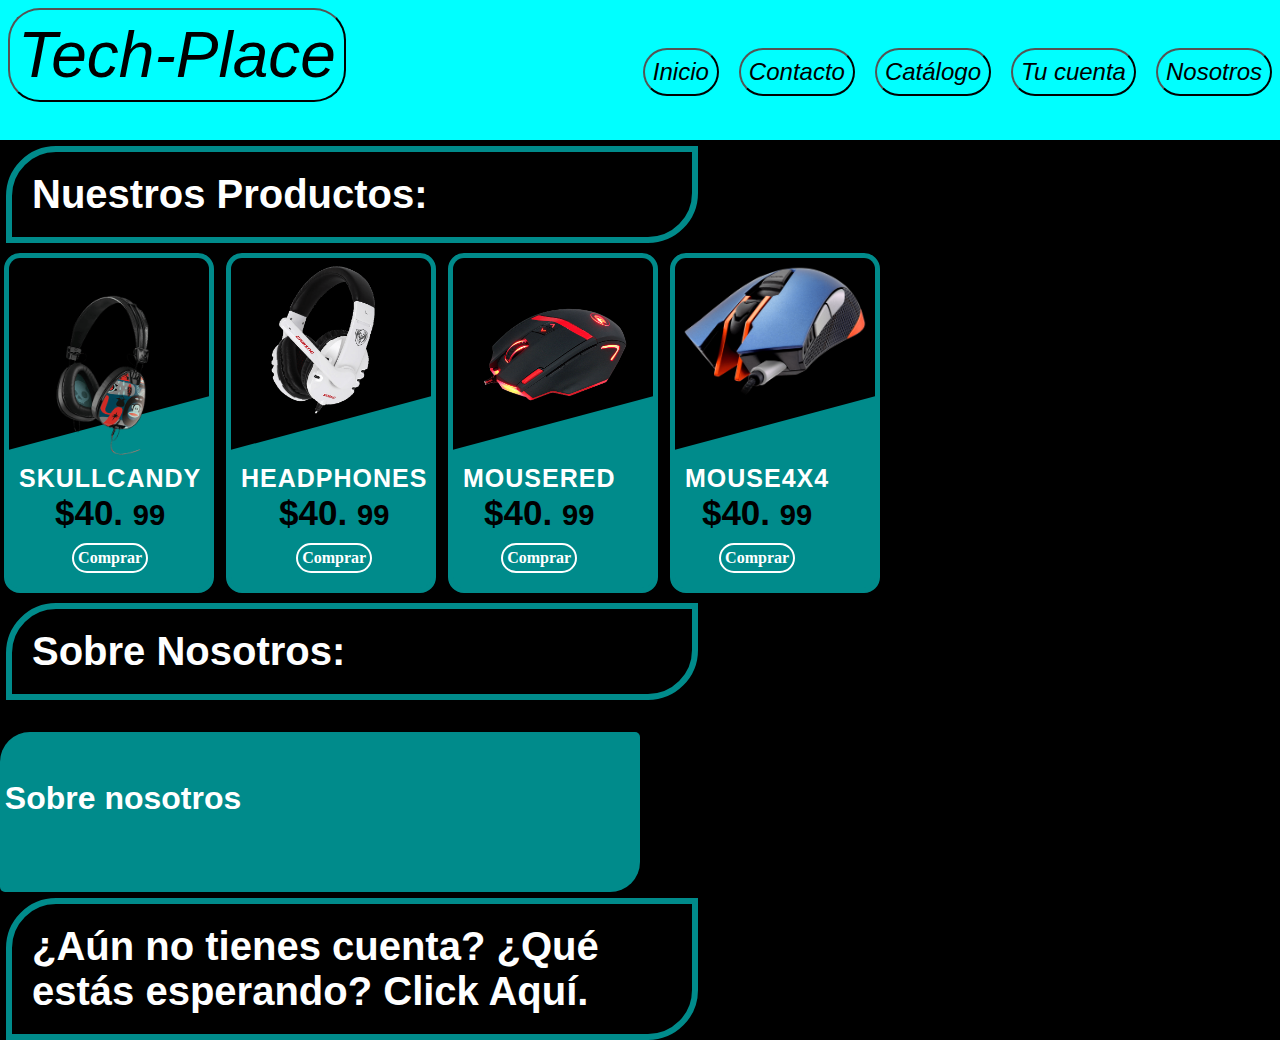
<file: root/index.html>
<!DOCTYPE html>
<html lang="en">
<head>
        <meta charset="UTF-8">
        <meta http-equiv="X-UA-Compatible" content="IE=edge">
        <meta name="viewport" content="width=device-width, initial-scale=1.0">
        <title>Document</title>
        <link rel="stylesheet" href="estilos/style.css">
</head>
<body>
        <header>
                <div class="container">
                        <button>Tech-Place</button>
                        <nav>
                                <ul>
                                        <li><button><a href="index.html">Inicio</a></button></li>
                                        <li><button><a href="contacto.html">Contacto</a></button></li>
                                        <li><button><a href="catalogo.html">Catálogo</a></button></li>
                                        <li><button><a href="cuenta.html">Tu cuenta</a></button></li>
                                        <li><button><a href="aboutus.html">Nosotros</a></button></li>
                                </ul>
                        </nav>
                </div>
        </header>

        <section class="sect">Nuestros Productos:</section>
<!--------------------------------------------------------------------------------------------->
        <div class="card">
                <div class="imgbox">
                        <img src="multimedia/HEADPHONES-SKULLCANDY-min.png" alt="Audifonos">
                </div>

                <div class="contentbox">
                        <h3>SKULLCANDY</h3>
                        <h2 class="price">$40. <small>99</small> </h2>
                        <a href="#" class="comprar">Comprar</a>
                </div>
        </div>
<!--------------------------------------------------------------------------------------------->
        <div class="card">
                <div class="imgbox">
                        <img src="multimedia/HEADPHONES-MIC-min.png" alt="Audifonos">
                </div>
                <div class="contentbox">
                        <h3>HeadPhones</h3>
                        <h2 class="price">$40. <small>99</small> </h2>
                        <a href="#" class="comprar">Comprar</a>
                </div>
        </div>

<!--------------------------------------------------------------------------------------------->
        <div class="card">
                <div class="imgbox">
                        <img src="multimedia/MOUSE-REDLIGHT-min.png" alt="Audifonos">
                </div>
                <div class="contentbox">
                        <h3>MouseRed</h3>
                        <h2 class="price">$40. <small>99</small> </h2>
                        <a href="#" class="comprar">Comprar</a>
                </div>
        </div>
<!--------------------------------------------------------------------------------------------->
        <div class="card">
                <div class="imgbox">
                        <img src="multimedia/MOUSE-4X4-min.png" alt="Audifonos">
                </div>
                <div class="contentbox">
                        <h3>Mouse4X4</h3>
                        <h2 class="price">$40. <small>99</small> </h2>
                        <a href="#" class="comprar">Comprar</a>
                </div>
        </div>
<!----------------------------------------------------------------------------------------------------------------------------------------------------------------------------------------------->
        <section class="sect">Sobre Nosotros:</section>
                <section>
                        <p class="text2"> Somos una empresa distribuidora de los mejores productos tecnológicos, todo lo que necesitas lo podrás conseguir en Tech
                        Place. </p>
                        <section class="abt__ind">
                                <p>Sobre nosotros</p>
                        </section>
                </section>
        
        <section class="sect"><a href="cuenta.html">¿Aún no tienes cuenta? ¿Qué estás esperando? Click Aquí.</a></section>
</body>
</html>
</file>
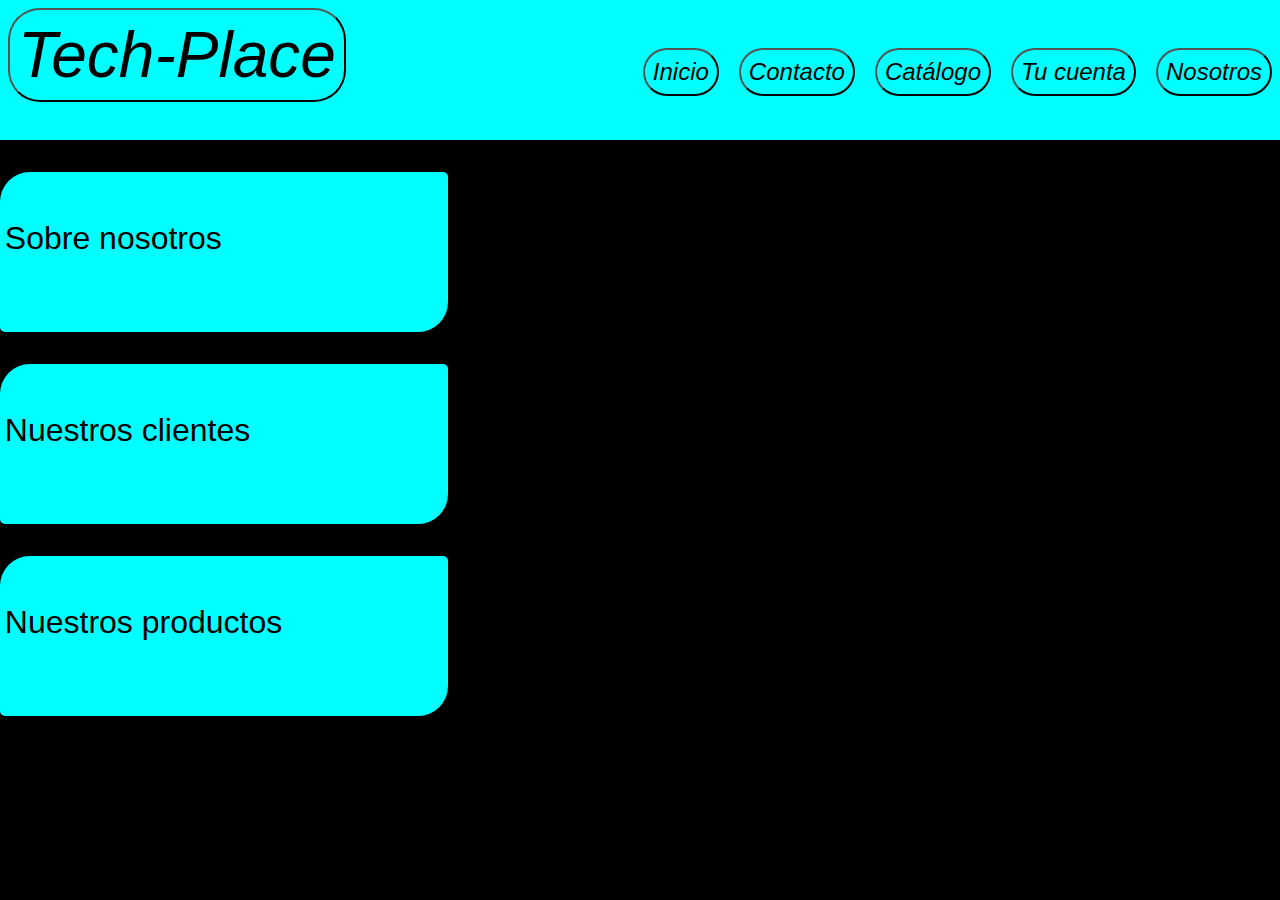
<file: root/aboutus.html>
<!DOCTYPE html>
<html lang="en">

<head>
        <meta charset="UTF-8">
        <meta http-equiv="X-UA-Compatible" content="IE=edge">
        <meta name="viewport" content="width=device-width, initial-scale=1.0">
        <title>Document</title>
        <link rel="stylesheet" href="estilos/style.css">
</head>

<body>
        <header>
                <div class="container">
                        <button>Tech-Place</button>
                        <nav>
                                <ul>
                                        <li><button><a href="index.html">Inicio</a></button></li>
                                        <li><button><a href="contacto.html">Contacto</a></button></li>
                                        <li><button><a href="catalogo.html">Catálogo</a></button></li>
                                        <li><button><a href="cuenta.html">Tu cuenta</a></button></li>
                                        <li><button><a href="aboutus.html">Nosotros</a></button></li>
                                </ul>
                        </nav>
                </div>
        </header>

        <section>
                <p class="text2"> Somos una empresa distribuidora de los mejores productos tecnológicos, todo lo que necesitas lo podrás conseguir en Tech Place. </p>
                <section class="abt">
                        <p>Sobre nosotros</p>
                </section>
        </section>

        <section>
                <p class="text2"> Nuestros clientes alrededor del país pueden confirmar la calidad de nuestros productos, servicio y lo increíble d enuestros precios  </p>
                <section class="abt">
                        <p>Nuestros clientes</p>
                </section>
        </section>

        <section>
                <p class="text2"> Estamos 100% comprometidos con la máxima calidad en nuestros productos, y a tener lo mejor en innovación tecnológica.</p>
                <section class="abt">
                        <p>Nuestros productos</p>
                </section>
        </section>

</body>


</html>
</file>
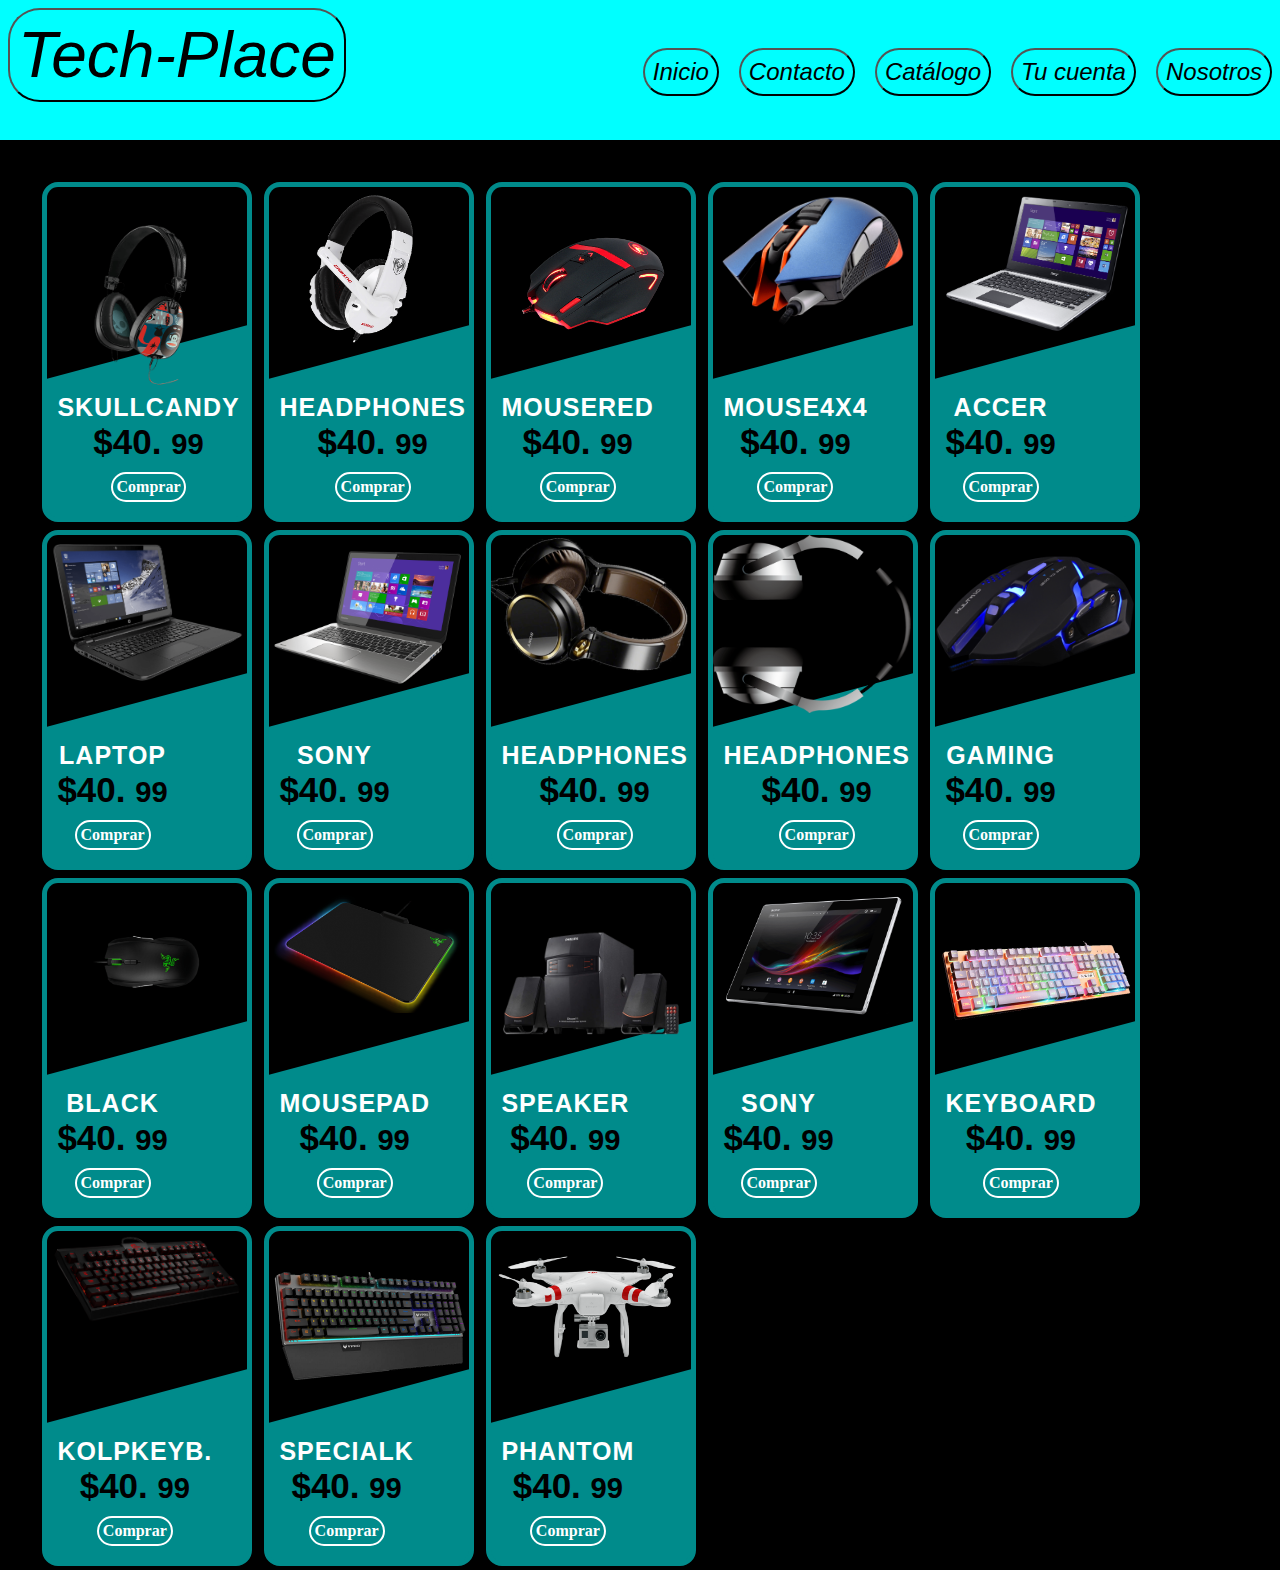
<file: root/catalogo.html>
<!DOCTYPE html>
<html lang="en">

<head>
        <meta charset="UTF-8">
        <meta http-equiv="X-UA-Compatible" content="IE=edge">
        <meta name="viewport" content="width=device-width, initial-scale=1.0">
        <title>Document</title>
        <link rel="stylesheet" href="estilos/style.css">
</head>

<body>
        <header>
                <div class="container">
                        <button>Tech-Place</button>
                        <nav>
                                <ul>
                                        <li><button><a href="index.html">Inicio</a></button></li>
                                        <li><button><a href="contacto.html">Contacto</a></button></li>
                                        <li><button><a href="catalogo.html">Catálogo</a></button></li>
                                        <li><button><a href="cuenta.html">Tu cuenta</a></button></li>
                                        <li><button><a href="aboutus.html">Nosotros</a></button></li>
                                </ul>
                        </nav>
                </div>
        </header>
<!---------------------------------------------------------------------------------->
        <div class="flex">
<!---------------------------------------------------------------------------------->
                <div class="card">

                        <div class="imgbox">
                                <img src="multimedia/HEADPHONES-SKULLCANDY-min.png" alt="Audifonos">
                        </div>

                        <div class="contentbox">
                                <h3>SKULLCANDY</h3>
                                <h2 class="price">$40. <small>99</small> </h2>
                                <a href="#" class="comprar">Comprar</a>
                        </div>

                </div>
<!---------------------------------------------------------------------------------->
                <div class="card">

                        <div class="imgbox">
                                <img src="multimedia/HEADPHONES-MIC-min.png" alt="Audifonos">
                        </div>

                        <div class="contentbox">
                                <h3>HeadPhones</h3>
                                <h2 class="price">$40. <small>99</small> </h2>
                                <a href="#" class="comprar">Comprar</a>
                        </div>

                </div>
<!---------------------------------------------------------------------------------->
                <div class="card">

                        <div class="imgbox">
                                <img src="multimedia/MOUSE-REDLIGHT-min.png" alt="Audifonos">
                        </div>

                        <div class="contentbox">
                                <h3>MouseRed</h3>
                                <h2 class="price">$40. <small>99</small> </h2>
                                <a href="#" class="comprar">Comprar</a>
                        </div>

                </div>
<!---------------------------------------------------------------------------------->
                <div class="card">

                        <div class="imgbox">
                                <img src="multimedia/MOUSE-4X4-min.png" alt="Audifonos">
                        </div>

                        <div class="contentbox">
                                <h3>Mouse4X4</h3>
                                <h2 class="price">$40. <small>99</small> </h2>
                                <a href="#" class="comprar">Comprar</a>
                        </div>

                </div>
<!---------------------------------------------------------------------------------->
                <div class="card">

                        <div class="imgbox">
                                <img src="multimedia/LAPTOP-ACCER-min.png" alt="Audifonos">
                        </div>

                        <div class="contentbox">
                                <h3>Accer</h3>
                                <h2 class="price">$40. <small>99</small> </h2>
                                <a href="#" class="comprar">Comprar</a>
                        </div>

                </div>
<!---------------------------------------------------------------------------------->
                <div class="card">

                        <div class="imgbox">
                                <img src="multimedia/LAPTOP-HP-min.png" alt="Audifonos">
                        </div>

                        <div class="contentbox">
                                <h3>Laptop</h3>
                                <h2 class="price">$40. <small>99</small> </h2>
                                <a href="#" class="comprar">Comprar</a>
                        </div>

                </div>
<!---------------------------------------------------------------------------------->
                <div class="card">

                        <div class="imgbox">
                                <img src="multimedia/LAPTOP-SONYUR-min.png" alt="Audifonos">
                        </div>

                        <div class="contentbox">
                                <h3>Sony</h3>
                                <h2 class="price">$40. <small>99</small> </h2>
                                <a href="#" class="comprar">Comprar</a>
                        </div>

                </div>
<!---------------------------------------------------------------------------------->
                <div class="card">

                        <div class="imgbox">
                                <img src="multimedia/HEADPHONES-BROWN-min.png" alt="Audifonos">
                        </div>

                        <div class="contentbox">
                                <h3>HeadPhones</h3>
                                <h2 class="price">$40. <small>99</small> </h2>
                                <a href="#" class="comprar">Comprar</a>
                        </div>

                </div>
<!---------------------------------------------------------------------------------->
                <div class="card">
                
                        <div class="imgbox">
                                <img src="multimedia/HEADPHONES-min.png" alt="Audifonos">
                        </div>
                
                        <div class="contentbox">
                                <h3>HeadPhones</h3>
                                <h2 class="price">$40. <small>99</small> </h2>
                                <a href="#" class="comprar">Comprar</a>
                        </div>
                
                </div>
<!---------------------------------------------------------------------------------->
                <div class="card">

                        <div class="imgbox">
                                <img src="multimedia/MOUSE-GAMING-min.png" alt="Audifonos">
                        </div>

                        <div class="contentbox">
                                <h3>Gaming</h3>
                                <h2 class="price">$40. <small>99</small> </h2>
                                <a href="#" class="comprar">Comprar</a>
                        </div>

                </div>
<!---------------------------------------------------------------------------------->
                <div class="card">

                        <div class="imgbox">
                                <img src="multimedia/MOUSE-BLACK-min.png" alt="Audifonos">
                        </div>

                        <div class="contentbox">
                                <h3>Black</h3>
                                <h2 class="price">$40. <small>99</small> </h2>
                                <a href="#" class="comprar">Comprar</a>
                        </div>

                </div>
<!---------------------------------------------------------------------------------->
                <div class="card">

                        <div class="imgbox">
                                <img src="multimedia/MOUSEPAD-min.png" alt="Audifonos">
                        </div>

                        <div class="contentbox">
                                <h3>MousePad</h3>
                                <h2 class="price">$40. <small>99</small> </h2>
                                <a href="#" class="comprar">Comprar</a>
                        </div>

                </div>
<!---------------------------------------------------------------------------------->
                <div class="card">

                        <div class="imgbox">
                                <img src="multimedia/SPEAKERS-min.png" alt="Audifonos">
                        </div>

                        <div class="contentbox">
                                <h3>Speaker</h3>
                                <h2 class="price">$40. <small>99</small> </h2>
                                <a href="#" class="comprar">Comprar</a>
                        </div>

                </div>
<!---------------------------------------------------------------------------------->
                <div class="card">

                        <div class="imgbox">
                                <img src="multimedia/TABLET-SONY-XINDE-min.png" alt="Audifonos">
                        </div>

                        <div class="contentbox">
                                <h3>Sony</h3>
                                <h2 class="price">$40. <small>99</small> </h2>
                                <a href="#" class="comprar">Comprar</a>
                        </div>

                </div>
<!---------------------------------------------------------------------------------->
                <div class="card">

                        <div class="imgbox">
                                <img src="multimedia/TECLADO-GAMING-LUCES-min.png" alt="Audifonos">
                        </div>

                        <div class="contentbox">
                                <h3>Keyboard</h3>
                                <h2 class="price">$40. <small>99</small> </h2>
                                <a href="#" class="comprar">Comprar</a>
                        </div>

                </div>
<!---------------------------------------------------------------------------------->
                <div class="card">

                        <div class="imgbox">
                                <img src="multimedia/TECLADO-KOLP-min.png" alt="Audifonos">
                        </div>

                        <div class="contentbox">
                                <h3>KolpKeyb.</h3>
                                <h2 class="price">$40. <small>99</small> </h2>
                                <a href="#" class="comprar">Comprar</a>
                        </div>

                </div>
<!---------------------------------------------------------------------------------->
                <div class="card">

                        <div class="imgbox">
                                <img src="multimedia/TECLADO-SPECIAL-min.png" alt="Audifonos">
                        </div>

                        <div class="contentbox">
                                <h3>SpecialK</h3>
                                <h2 class="price">$40. <small>99</small> </h2>
                                <a href="#" class="comprar">Comprar</a>
                        </div>

                </div>
<!---------------------------------------------------------------------------------->
                <div class="card">

                        <div class="imgbox">
                                <img src="multimedia/Phantom-Drone.png" alt="Audifonos">
                        </div>

                        <div class="contentbox">
                                <h3>Phantom</h3>
                                <h2 class="price">$40. <small>99</small> </h2>
                                <a href="#" class="comprar">Comprar</a>
                        </div>

                </div>
<!---------------------------------------------------------------------------------->

        </div>
</body>

</html>
</file>
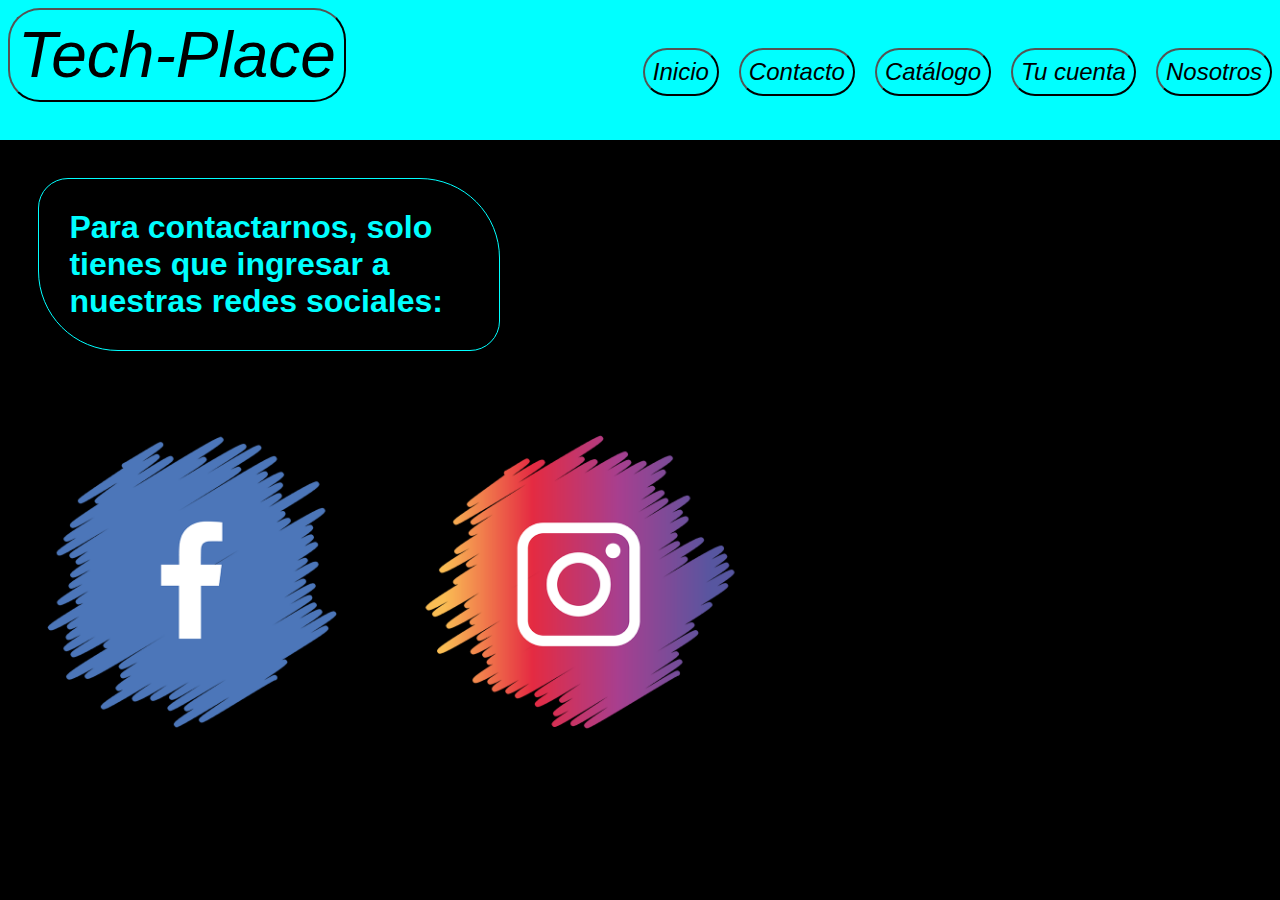
<file: root/contacto.html>
<!DOCTYPE html>
<html lang="en">

<head>
        <meta charset="UTF-8">
        <meta http-equiv="X-UA-Compatible" content="IE=edge">
        <meta name="viewport" content="width=device-width, initial-scale=1.0">
        <title>Document</title>
        <link rel="stylesheet" href="estilos/style.css">
</head>

<body>
        <header>
                <div class="container">
                        <button>Tech-Place</button>
                        <nav>
                                <ul>
                                        <li><button><a href="index.html">Inicio</a></button></li>
                                        <li><button><a href="contacto.html">Contacto</a></button></li>
                                        <li><button><a href="catalogo.html">Catálogo</a></button></li>
                                        <li><button><a href="cuenta.html">Tu cuenta</a></button></li>
                                        <li><button><a href="aboutus.html">Nosotros</a></button></li>
                                </ul>
                        </nav>
                </div>
        </header>

        <section class="text">
                <div>Para contactarnos, solo tienes que ingresar a  nuestras redes sociales:
                </div>
        </section>
        <a href="www.facebook.com"><img src="multimedia/FaceLogo (1).png" alt="Facebook" width="30%"></a>
        <a href="www.instagram.com"> <img src="multimedia/InstaLogo.png" alt="Instagram" width="30%"> </a>



</form>
</body>
</html>
</file>
<file: root/estilos/style.css>
@charset "UTF-8";
body {
  background-color: black;
  margin: 0;
  height: 90vh;
}

@media screen and (min-width: 10px) and (max-width: 760px) {
  body {
    background-color: black;
  }
  body .container {
    width: 100%;
    margin: 0 auto;
  }
  body header {
    background-color: cyan;
  }
  body .sect {
    margin: 6px 6px 6px 6px;
    padding: 0.5em;
    font-size: 2.5rem;
    font-family: Arial, Helvetica, sans-serif;
    font-weight: bold;
    background-color: black;
    color: white;
    border: darkcyan 6px solid;
    border-radius: 50px 0px 50px 0px;
  }
  body button {
    margin: 0.5rem;
    float: left;
    font-size: 4em;
    font-style: italic;
    font-family: "Franklin Gothic Medium", "Arial Narrow", Arial, sans-serif;
    padding: 0.5rem;
    background-color: cyan;
    border-radius: 2rem;
  }
  body nav {
    float: right;
  }
  body nav ul {
    margin: 0;
    padding: 0;
    list-style: none;
    display: -webkit-inline-box;
    display: -ms-inline-flexbox;
    display: inline-flex;
    -ms-flex-wrap: wrap;
        flex-wrap: wrap;
  }
  body nav li button {
    margin: 1px;
    float: left;
    font-size: 0.8rem;
    font-style: italic;
    font-family: "Franklin Gothic Medium", "Arial Narrow", Arial, sans-serif;
    padding: 0.5rem;
    background-color: cyan;
    border-radius: 2rem;
  }
  body nav a {
    color: black;
    text-decoration: none;
  }
  body nav a:hover {
    color: darkcyan;
  }
}

a {
  color: white;
  text-decoration: none;
}

/**********CSS PARA BARRA DE NAVEGACIÓN*********************/
.container {
  width: 100%;
  margin: 0 auto;
}

header {
  background-color: cyan;
}

header::after {
  content: "";
  display: table;
  clear: both;
}

button {
  margin: 0.5rem;
  float: left;
  font-size: 4em;
  font-style: italic;
  font-family: "Franklin Gothic Medium", "Arial Narrow", Arial, sans-serif;
  padding: 0.5rem;
  background-color: cyan;
  border-radius: 2rem;
}

nav {
  float: right;
}

nav ul {
  margin: 1;
  padding: 0;
  list-style: none;
}

nav li {
  display: inline-block;
}

nav li button {
  margin: 2rem 0.5rem 1.5rem 0.5rem;
  float: left;
  font-size: 1.5rem;
  font-style: italic;
  font-family: "Franklin Gothic Medium", "Arial Narrow", Arial, sans-serif;
  padding: 0.5rem;
  background-color: cyan;
  border-radius: 2rem;
}

nav a {
  color: black;
  text-decoration: none;
}

nav a:hover {
  color: darkcyan;
}

/********************CSS CATÁLOGO*****************/
.flex {
  margin-left: 3%;
  margin-right: 3%;
  margin-top: 3%;
  margin-bottom: 3%;
  display: flexbox;
  -ms-flex-pack: distribute;
      justify-content: space-around;
}

.card {
  border: darkcyan 5px solid;
  position: relative;
  display: -webkit-inline-box;
  display: -ms-inline-flexbox;
  display: inline-flex;
  width: 200px;
  height: 330px;
  background-color: darkcyan;
  border-radius: 1rem;
  margin: 4px;
  overflow: hidden;
}

.card::before {
  content: "";
  position: absolute;
  top: -50%;
  width: 100%;
  height: 100%;
  background-color: black;
  -webkit-transform: skewY(345deg);
          transform: skewY(345deg);
  -webkit-transition: 0.5s;
  transition: 0.5s;
}

.card:hover::before {
  top: -60%;
  -webkit-transform: skewY(390deg);
          transform: skewY(390deg);
}

.card::after {
  content: "";
  position: relative;
  top: 85%;
  right: 80%;
  bottom: 0;
  left: 5%;
  font-weight: bold;
  font-size: 2em;
  color: black;
}

.card .imgbox {
  position: absolute;
  width: 100%;
  display: -webkit-box;
  display: -ms-flexbox;
  display: flex;
  -webkit-box-pack: center;
      -ms-flex-pack: center;
          justify-content: center;
  -webkit-box-align: center;
      -ms-flex-align: center;
          align-items: center;
  padding-top: 0;
  z-index: 1;
}

.card .imgbox img {
  max-width: 100%;
  -webkit-transition: 0.5s;
  transition: 0.5s;
}

.card:hover .imgbox img {
  max-width: 70%;
}

.card .contentbox {
  position: relative;
  top: 100px;
  margin: 0;
  padding: 10px;
  display: -webkit-box;
  display: -ms-flexbox;
  display: flex;
  -webkit-box-pack: center;
      -ms-flex-pack: center;
          justify-content: center;
  -webkit-box-align: center;
      -ms-flex-align: center;
          align-items: center;
  -webkit-box-orient: vertical;
  -webkit-box-direction: normal;
      -ms-flex-direction: column;
          flex-direction: column;
  z-index: 1;
}

.card .contentbox h3 {
  font-family: Arial, Helvetica, sans-serif;
  font-size: 25px;
  color: white;
  font-weight: bold;
  text-transform: uppercase;
  letter-spacing: 1px;
  margin: 0;
}

.card .contentbox .price {
  font-family: Arial, Helvetica, sans-serif;
  font-size: 35px;
  color: black;
  font-weight: bold;
  margin: 0;
}

.card .contentbox .comprar {
  color: white;
  text-decoration: none;
  font-weight: bold;
  border: white 2px solid;
  border-radius: 2rem;
  padding: 4px;
  margin: 10px;
  font-size: 1em;
}

.card .contentbox .comprar:hover {
  color: darkcyan;
  font-size: 1.5em;
  -webkit-transition: 0.5s;
  transition: 0.5s;
}

.cont {
  display: -webkit-box;
  display: -ms-flexbox;
  display: flex;
  -webkit-box-orient: vertical;
  -webkit-box-direction: normal;
      -ms-flex-direction: column;
          flex-direction: column;
  border: cyan solid;
  border-radius: 0px 30px;
  margin: 0.5rem 0.5rem 0rem 0.5rem;
  position: relative;
  display: -webkit-inline-box;
  display: -ms-inline-flexbox;
  display: inline-flex;
  width: 80%;
  background-color: black;
  overflow: hidden;
  min-height: 50px;
  color: cyan;
  font-size: 1.5rem;
  padding: 5px;
}

.cont input,
.cont textarea,
.cont select {
  background-color: lightblue;
  color: black;
  font-size: 1rem;
  font-weight: bold;
  z-index: 1;
  margin: 0.25em;
  border-radius: 10px;
}

.abt {
  border-radius: 30px 5px;
  background-color: cyan;
  width: 35%;
  height: 10em;
  margin: 0.2em 0;
  /*******************CLASE APARTE PARA EL INDEX***************************/
  /***********************************************************************************/
}

.abt__ind {
  border-radius: 30px 5px;
  width: 50%;
  height: 10em;
  margin: 0.2em 0;
  background-color: darkcyan;
}

.abt__ind p {
  padding: 3rem 0.3rem;
  color: white;
  font-size: 2rem;
  font-family: Arial, Helvetica, sans-serif;
  font-weight: bold;
}

.abt__ind:hover {
  width: 100%;
  -webkit-transition: 2s;
  transition: 2s;
}

.abt p {
  padding: 3rem 0.3rem;
  color: black;
  font-size: 2rem;
  font-family: Impact, Haettenschweiler, "Arial Narrow Bold", sans-serif;
}

.abt:hover {
  width: 100%;
  -webkit-transition: 2s;
  transition: 2s;
}

.abt:hover p {
  color: black;
}

.text {
  background-color: transparent;
  border: cyan solid 0.5px;
  border-radius: 30px 80px;
  padding: 30px;
  width: 400px;
  margin: 3%;
  font-size: 2rem;
  color: cyan;
  font-weight: bold;
  font-family: Arial, Helvetica, sans-serif;
}

.text:hover {
  background-color: cyan;
  color: black;
  -webkit-transition: 2s;
  transition: 2s;
}

.text:hover div a {
  color: black;
  -webkit-transition: 2s;
  transition: 2s;
}

.text div a {
  color: cyan;
  text-decoration: none;
}

.text2 {
  color: black;
  float: right;
  font-size: 20px;
  font-family: Impact, Haettenschweiler, "Arial Narrow Bold", sans-serif;
  margin: 10px;
  max-width: 220px;
}

.sect {
  margin: 6px 6px 6px 6px;
  padding: 0.5em;
  font-size: 2.5rem;
  font-family: Arial, Helvetica, sans-serif;
  font-weight: bold;
  background-color: black;
  color: white;
  border: darkcyan 6px solid;
  border-radius: 50px 0px 50px 0px;
  width: 16em;
}
/*# sourceMappingURL=style.css.map */
</file>
